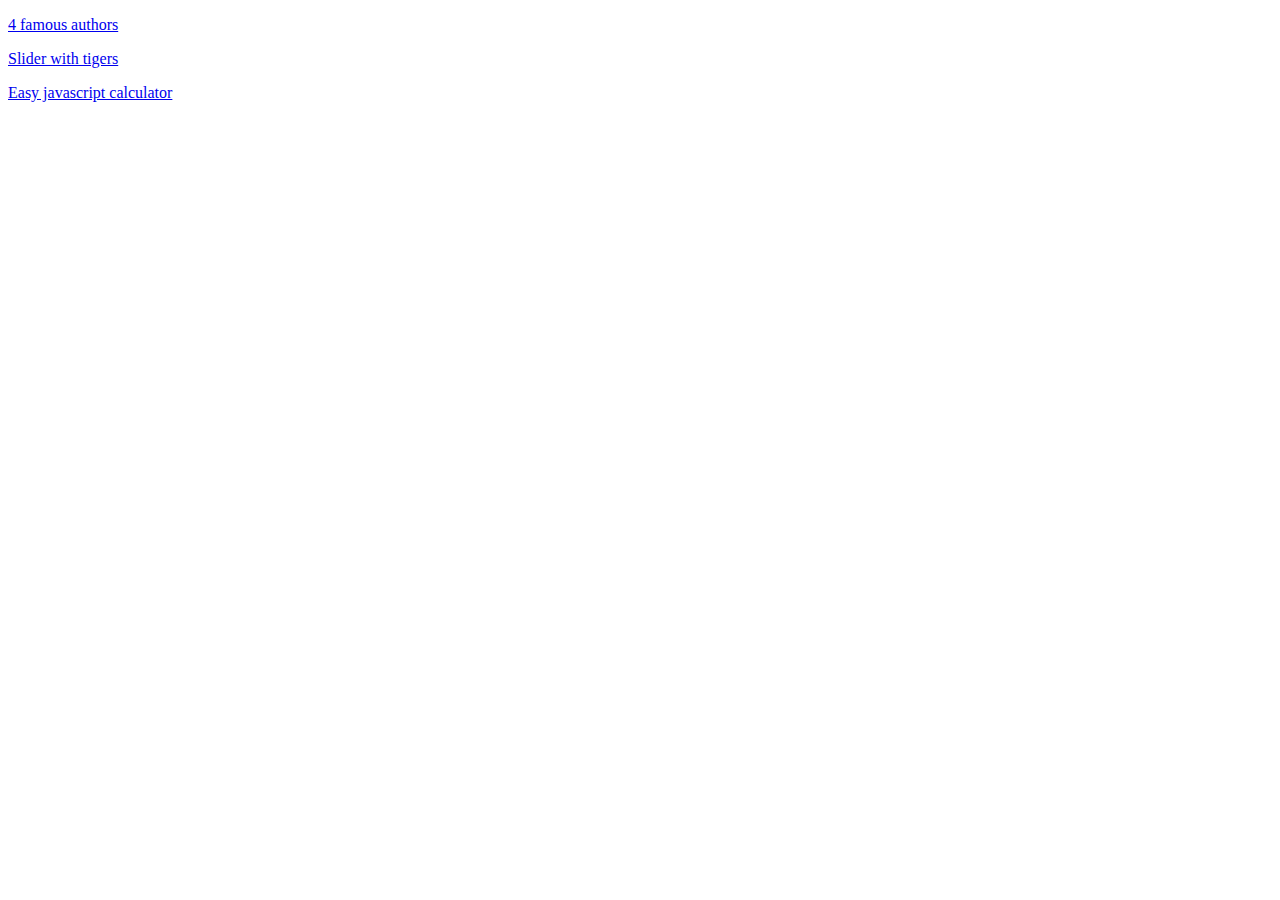
<file: index.html>
<!DOCTYPE html>
<html lang="en">
<head>
	<meta charset="UTF-8">
	<title>Navigate page</title>
</head>
<body>
  
	<p><a href="writers/writers.html">4 famous authors</a></p>
	<p><a href="slider_with_cats/slider.html">Slider with tigers</a></p>
	<p><a href="Calculator/index.html">Easy javascript calculator</a></p>
	
</body>
</html>
</file>
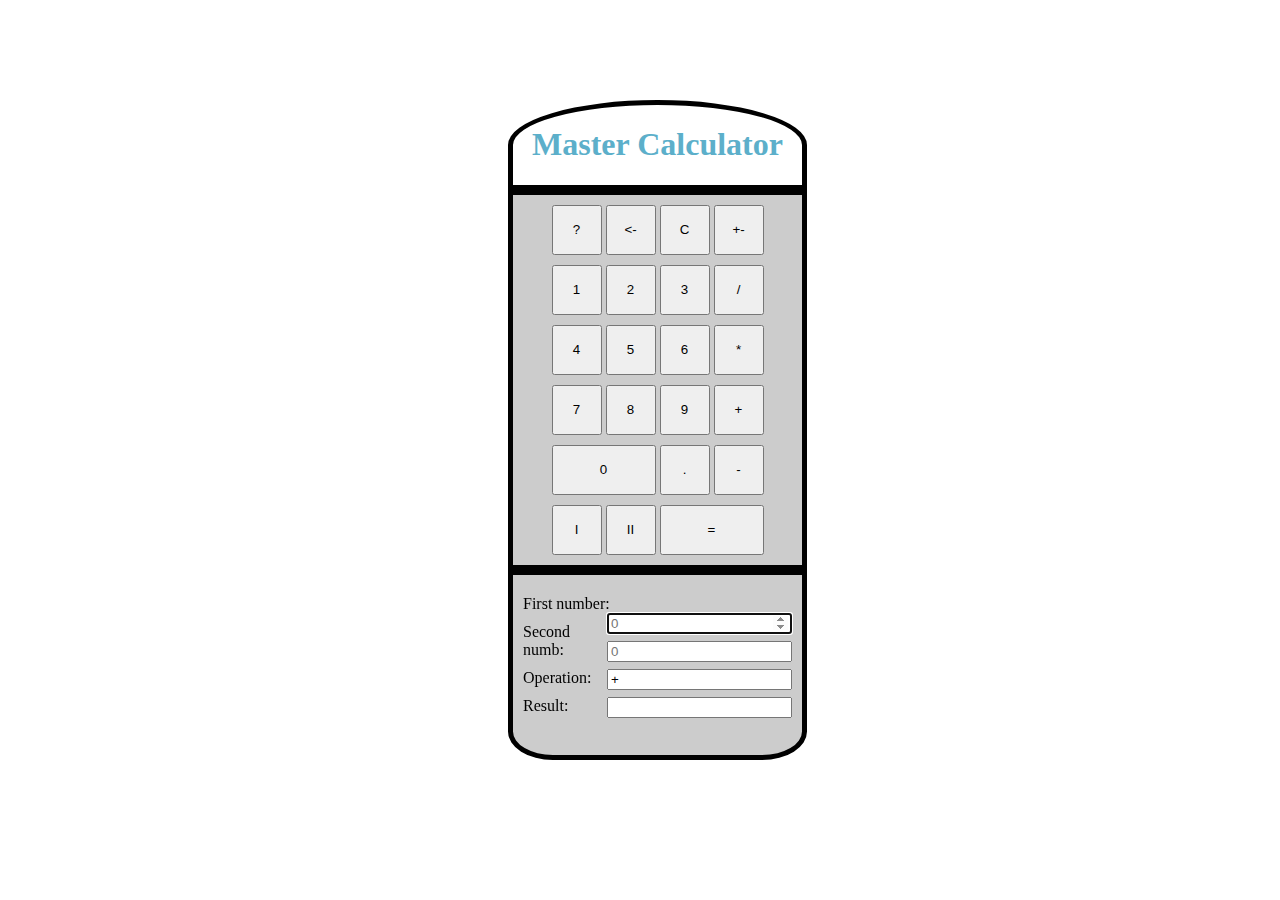
<file: Calculator/index.html>
<!DOCTYPE html>
<html lang="en">
<head>
	<meta charset="UTF-8">
	<title>Document</title>
	<link rel="stylesheet" href="style.css">
	<script src="script.js"></script>
</head>
<body>
	
	<div class="calculator">
		<header>
			<h1>Master Calculator</h1>
		</header>

		<main>
			<div class="row">
				<input type="button" class="single" id="tips" value="?">
				<input type="button" class="single" id="clear_last" value="<-">
				<input type="button" class="single" id="clean" value="C">
				<input type="button" class="single" id="reverse" value="+-">
			</div>
			<div class="row">
				<input type="button" class="single" id="one" value="1">
				<input type="button" class="single" id="two" value="2">
				<input type="button" class="single" id="three" value="3">
				<input type="button" class="single" id="divide" value="/">
			</div>
			<div class="row">
				<input type="button" class="single" id="four" value="4">
				<input type="button" class="single" id="five" value="5">
				<input type="button" class="single" id="six" value="6">
				<input type="button" class="single" id="multiply" value="*">
			</div>
			<div class="row">
				<input type="button" class="single" id="seven" value="7">
				<input type="button" class="single" id="eight" value="8">
				<input type="button" class="single" id="nine" value="9">
				<input type="button" class="single" id="add" value="+">
			</div>
			<div class="row">
				<input type="button" class="double" id="zero" value="0">
				<input type="button" class="single" id="float" value=".">
				<input type="button" class="single" id="sub" value="-">
			</div>
			<div class="row">
				<input type="button" class="single" id="first" value="I">
				<input type="button" class="single" id="second" value="II">
				<input type="button" class="double" id="operate" value="=">
			</div>
		</main>	

		<div class="textfield"><div class="row">
				<p>First number: </p>
				<input type="number" id="first_num" placeholder="0" autofocus>
			</div>
			<div class="row">
				<p>Second numb: </p>
				<input type="number" id="second_num" placeholder="0">
			</div>
			<div class="row" id="tip_row">
				<p> Operation: </p>
				<input type="text" id="operation" value="+" readonly>
				<div id="operation_tip"></div>
			</div>
			<div class="row">
				<p>Result: </p>
				<input type="number" id="result" value="" readonly>
			</div>
			
		</div>	
	</div>

<div class="tips_menu"><input type="button" id="close_tips" value="Скрыть">
	<h2>Инструкция по использованию калькулятора</h2>
	<ul>
		<h3>Использование клавиатуры.</h3>
		<li>Нажмите enter для проведения операции над числами.</li>
		<li>Нажмите w для перемещения на первое поле ввода цифр</li>
		<li>Нажмите s для перемещения на второе поле ввода цифр</li>
		<li>Нажмите d или a для перемещения между полями.</li>

		<li>Нажмите m = minus = substract.</li>
		<li>Нажмите p = plus = add.</li>
		<li>Нажмите o = multiply.</li>
		<li>Нажмите l = divide.</li>

		<h3>Информация о кнопках</h3>
		<li>Нажмите С чтобы очистить все поля (кроме операции).</li>
		<li>Нажмите +- чтобы инвертировать цифру в выбранном поле.</li>
		<li>Нажмите римскую I или II чтобы перейти на соотвутствующее поле ввода цифр.</li>
		<li>Нажмите <- чтобы стереть последнюю цифру из поля для ввода.</li>



	</ul>
</div>

</body>
</html>
</file>
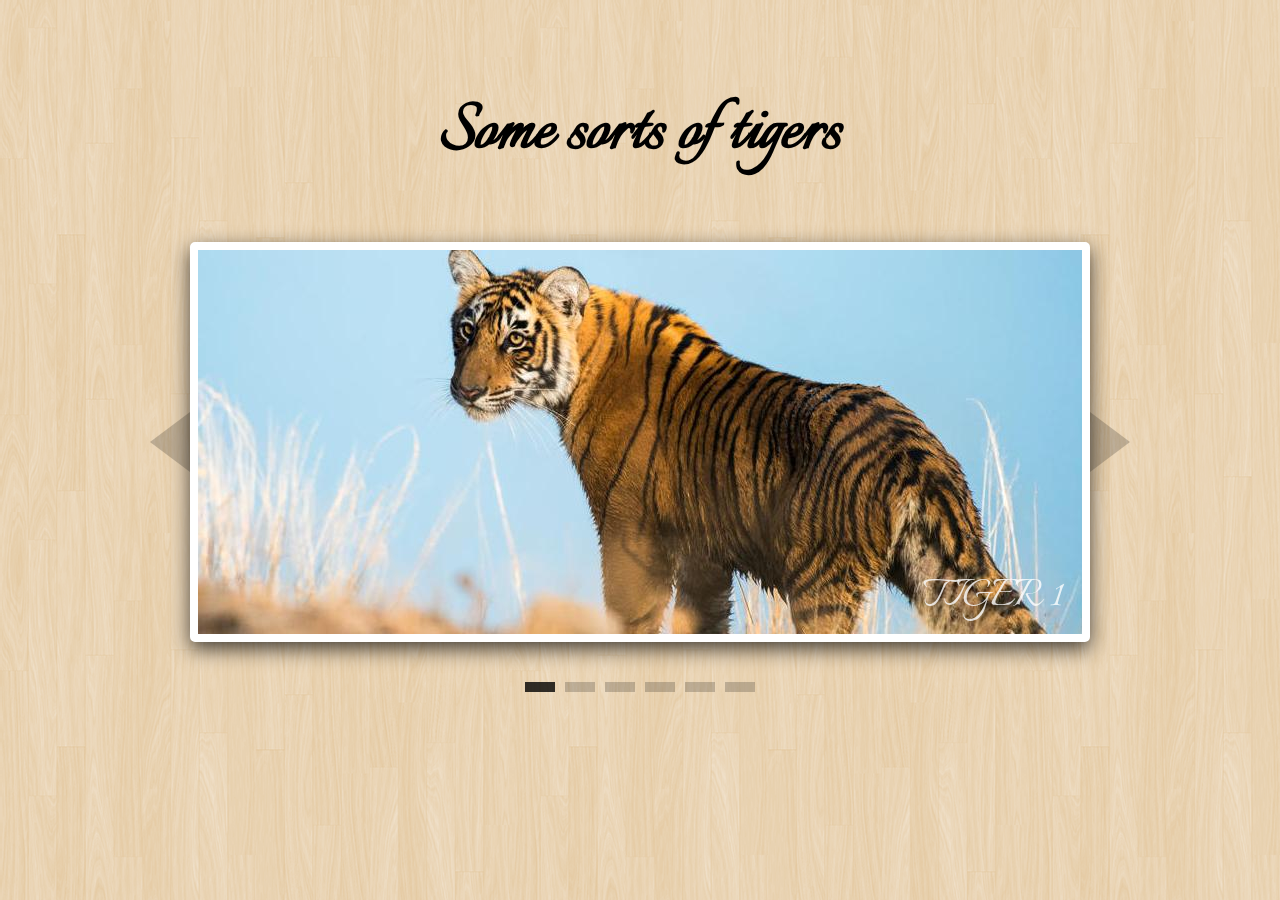
<file: slider_with_cats/slider.html>
<!DOCTYPE html>
<html lang="en">
<head>
	<meta charset="UTF-8">
	<title>Slider CSS</title>
	<link rel="stylesheet" href="style.css">
	<link href="https://fonts.googleapis.com/css?family=Italianno" rel="stylesheet">
</head>
<body>
	<br/><h1>Some sorts of tigers</h1>
<div class="container">

	<input type="radio" name="slides" id="slide1" checked="true">
	<input type="radio" name="slides" id="slide2">
	<input type="radio" name="slides" id="slide3">
	<input type="radio" name="slides" id="slide4">
	<input type="radio" name="slides" id="slide5">
	<input type="radio" name="slides" id="slide6">
	<div class="slider">
		<div class="captions">
			<div class="c1">Tiger 1</div>
			<div class="c2">Tiger 2</div>
			<div class="c3">Tiger 3</div>
			<div class="c4">Tiger 4</div>
			<div class="c5">Tiger 5</div>
			<div class="c6">Tiger 6</div>
		</div>
		<div class="img img1">
			<div class="frag frag1"></div>
			<div class="frag frag2"></div>
			<div class="frag frag3"></div>
			<div class="frag frag4"></div>
			<div class="frag frag5"></div>
			<div class="frag frag6"></div>
		</div>
		<div class="img img2">
			<div class="frag frag1"></div>
			<div class="frag frag2"></div>
			<div class="frag frag3"></div>
			<div class="frag frag4"></div>
			<div class="frag frag5"></div>
			<div class="frag frag6"></div>
		</div>
		<div class="img img3">
			<div class="frag frag1"></div>
			<div class="frag frag2"></div>
			<div class="frag frag3"></div>
			<div class="frag frag4"></div>
			<div class="frag frag5"></div>
			<div class="frag frag6"></div>
		</div>
		<div class="img img4">
			<div class="frag frag1"></div>
			<div class="frag frag2"></div>
			<div class="frag frag3"></div>
			<div class="frag frag4"></div>
			<div class="frag frag5"></div>
			<div class="frag frag6"></div>
		</div>
		<div class="img img5">
			<div class="frag frag1"></div>
			<div class="frag frag2"></div>
			<div class="frag frag3"></div>
			<div class="frag frag4"></div>
			<div class="frag frag5"></div>
			<div class="frag frag6"></div>
		</div>
		<div class="img img6">
			<div class="frag frag1"></div>
			<div class="frag frag2"></div>
			<div class="frag frag3"></div>
			<div class="frag frag4"></div>
			<div class="frag frag5"></div>
			<div class="frag frag6"></div>
		</div>
	</div>
	<div class="side-controls">
		<label for="slide1"></label>
		<label for="slide2"></label>
		<label for="slide3"></label>
		<label for="slide4"></label>
		<label for="slide5"></label>
		<label for="slide6"></label>
	</div>
	<div class="controls">
		<label for="slide1"></label>
		<label for="slide2"></label>
		<label for="slide3"></label>
		<label for="slide4"></label>
		<label for="slide5"></label>
		<label for="slide6"></label>
	</div>

</div>

<!-- .container>.ribbon-wrapper>.ribbon^+input[type=radio name=slides id=slide$]*6+.slider>.captions>.c$@2*5^(.img img$>.frag frag$*6)*6^.sidecontrols>label[for=slide$]*6^.controls>label[for=slide$]*6 -->
</body>
</html>
</file>
<file: Calculator/style.css>
.calculator{
	width: 299px;
	margin: 100px 0px 0px 500px;
	text-align: center;

}

header {
	border-radius: 50% 50% 0% 0%;
	margin: 0px;
	padding: 0px;
	border-collapse: collapse;
	border: 5px solid black;
	color: #5CAFCA;
	text-shadow: 1px 1px 1px white;
	background: url(http://www.3dmir.ru/3dsmax/Air_cy_25_files/image022.gif);

}


main {
	border-collapse: collapse;
	border: 5px solid black;
	background: #ccc;
}

#text{

	background: pink;
	width: inherit;
}

.row{
	margin: 10px 0px;
}

.single{
	margin: 0px 0px;
	width:50px;
	height:50px;
}

.double{
	margin: 0px 0px;
	width:104px;
	height:50px;
}
.textfield{
	border: 5px solid black;
	text-align: left;
	padding: 10px 10px 30px 10px;
	border-radius: 0% 0% 15% 15% ;
	background: #ccc;
}


.textfield p {
	display: inline;
	width: 100px;
}

.textfield input{
	float: right;
}

.tips_menu{
	position: absolute;
	left: 25px;
	top: 100px;
	width: 440px;
	min-height: 500px;
	border: 4px solid gray;
	background: #eee;
	display: none;
	box-sizing: border-box;
	padding: 10px;
}

.tips_menu h2{
	text-align: left;
	text-indent: 25px;
}

.tips_menu ul{
	padding-right: 25px;
}

#close_tips{
	margin: 10px 10px 5px 5px;
	width: 100px;
	height: 50px;
	float: right;
	display: block;
}

#tip_row{
	position: relative;
}

#operation_tip{
	display: none;
	position: absolute;
	right: 0px;
	bottom: 0px;
	background: #000;
	color: white;
	border-radius: 5%;
	padding: 10px;
	transition: opacity 4s;
}
</file>
<file: slider_with_cats/style.css>
* {
	box-sizing: border-box;
	font-family: 'Italianno', cursive;
}

h1 {
	font-size: 5em;
	text-align: center;
}

body {
background: url(retina_wood.png);
}

.container {
	position: relative;
	height: 400px;
	width: 900px;
	margin: 60px auto;
}

.slider,.img {
	width: inherit;
	height: inherit;
}

.slider {
	position: relative;
	overflow: hidden;	
	background: #000;
	border: 8px solid white;
	border-radius: 5px;
	box-shadow: 0px 7px 20px rgba(0,0,0,0.7);
}

.img {
	position: absolute;
	margin-left: -8px;
	perspective: 500px;
}

.img1 .frag { background-image: url(Tiger/0.jpg);}
.img2 .frag { background-image: url(Tiger/1.jpg);}
.img3 .frag { background-image: url(Tiger/2.jpg);}
.img4 .frag { background-image: url(Tiger/3.jpg);}
.img5 .frag { background-image: url(Tiger/4.jpg);}
.img6 .frag { background-image: url(Tiger/5.jpg);}
 
#slide1:checked ~ .slider .img1 .frag,
#slide2:checked ~ .slider .img2 .frag,
#slide3:checked ~ .slider .img3 .frag,
#slide4:checked ~ .slider .img4 .frag,
#slide5:checked ~ .slider .img5 .frag,
#slide6:checked ~ .slider .img6 .frag {
	opacity: 1;
	z-index: 1;
	transform: rotateY(0) translateZ(0) scale(1);
	filter: saturate(1) blur(0) brightness(1) contrast(1);
}

.frag {
	width: 150px;
	height: inherit;
	float: left;
	opacity: 0;
	z-index: 0;
	transform-origin: center right;
	transform: rotateY(90deg) translateZ(-100px) scale(1.5);
	transition: transform 0.6s, opacity 0.6s, filter 2s ease-out;
	filter: saturate(0) blur(6px) brightness(3) contrast(0.4);
}

.img .frag2 {
	background-position: -150px 0px;
	transition-delay: 0.1s;
}
.img .frag3 {
	background-position: -300px 0px;
	transition-delay: 0.2s;	
}
.img .frag4 {
	background-position: -450px 0px;
	transition-delay: 0.3s;	
}
.img .frag5 {
	background-position: -600px 0px;
	transition-delay: 0.4s;	
}
.img .frag6 {
	background-position: -750px 0px;
	transition-delay: 0.5s;	
}

.controls {
	position: absolute;
	bottom: -50px;
	left: 50%;
	margin-left: -115px;
}

.controls label {
	display: block;
	height: 10px;
	width: 30px;
	float: left;
	margin-right: 10px;
	background-color: #000;
	cursor: pointer;
	opacity: 0.2;
	transition: opacity 0.5s;
}

.controls label:hover,
.side-controls label:hover,
#slide1:checked ~ .controls label:nth-of-type(1), 
#slide2:checked ~ .controls label:nth-of-type(2), 
#slide3:checked ~ .controls label:nth-of-type(3), 
#slide4:checked ~ .controls label:nth-of-type(4), 
#slide5:checked ~ .controls label:nth-of-type(5), 
#slide6:checked ~ .controls label:nth-of-type(6) {
	opacity: 0.8;
}

.side-controls label {
	position: absolute;
	display: block;
	border-top: 30px solid transparent;
	border-bottom: 30px solid transparent;
	top: 50%;
	margin-top: -30px;
	cursor: pointer;
	opacity: 0.2;
	transition: opacity 0.5s;
}

#slide1:checked ~ .side-controls label:nth-of-type(6),
#slide2:checked ~ .side-controls label:nth-of-type(1),
#slide3:checked ~ .side-controls label:nth-of-type(2),
#slide4:checked ~ .side-controls label:nth-of-type(3),
#slide5:checked ~ .side-controls label:nth-of-type(4),
#slide6:checked ~ .side-controls label:nth-of-type(5){
	border-right: 40px solid #000;	
	left: -40px;
}


#slide1:checked ~ .side-controls label:nth-of-type(2),
#slide2:checked ~ .side-controls label:nth-of-type(3),
#slide3:checked ~ .side-controls label:nth-of-type(4),
#slide4:checked ~ .side-controls label:nth-of-type(5),
#slide5:checked ~ .side-controls label:nth-of-type(6),
#slide6:checked ~ .side-controls label:nth-of-type(1){
	border-left: 40px solid #000;
	right: -40px;
}

.container > input {
	display: none;
}

.captions > div {
	position: absolute;
	right: 20px;
	bottom: 7px;
	color: transparent;
	text-shadow: 0 0 60px transparent;
	z-index: 0;
	font-size: 3em;
	text-transform: uppercase;
	transition: text-shadow 2s;
	/*visibility: hidden;	*/
}

#slide1:checked ~ .slider .captions .c1, 
#slide2:checked ~ .slider .captions .c2, 
#slide3:checked ~ .slider .captions .c3, 
#slide4:checked ~ .slider .captions .c4, 
#slide5:checked ~ .slider .captions .c5, 
#slide6:checked ~ .slider .captions .c6 {
	text-shadow: 0 0 0 rgba(255,255,255,0.8);
	z-index: 2;
	/*visibility: visible;*/
}
</file>
